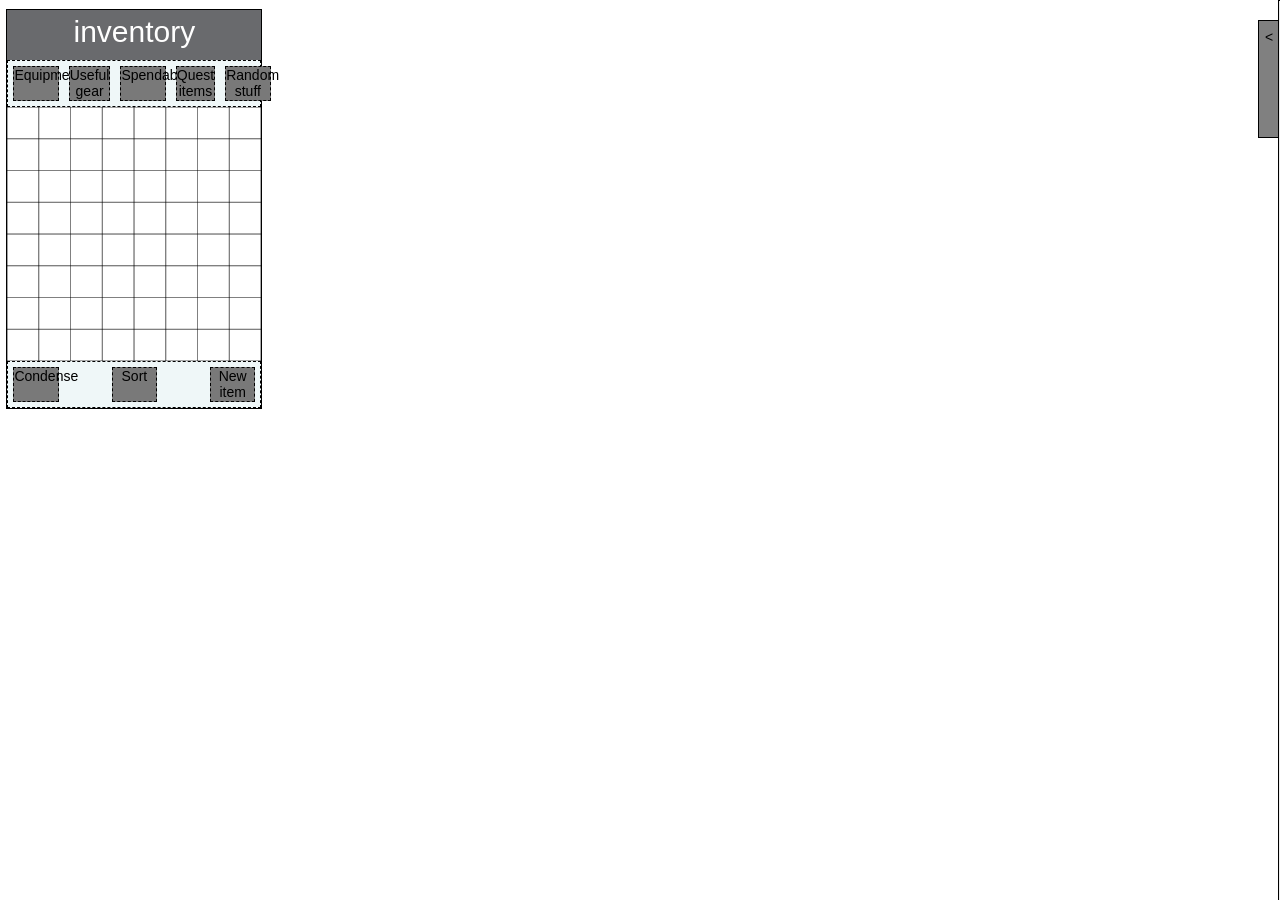
<file: src/main/resources/static/index.html>
<!DOCTYPE html>
<html lang = "en">
  <head>
    <meta charset="utf-8">
    <meta http-equiv="X-UA-Compatible" content="IE=edge,chrome=1">
    <meta name="viewport" content="width=device-width">

    <title>Inventory</title>

    <link href='https://fonts.googleapis.com/css?family=Open+Sans+Condensed:300|Bitter|Ubuntu+Mono' rel='stylesheet' type='text/css'>
    <link rel="stylesheet" href="style.css">
    <!--[if lt IE 9]>
      <script src="//html5shiv.googlecode.com/svn/trunk/html5.js"></script>
    <![endif]-->
    <style>
      
    </style>
  </head>

 

  <body>

    <script src="extraFunctions.js"></script>
    <script src="item.js"></script>
    <script src="charecter.js"></script>
    <script src="dcRollsMenus.js"></script>
    <script src="currencyMan.js"></script>
    <script src="quickbar.js"></script>
    <script src="iconsWindowAndContextMenu.js"></script>
    
    <script src="definitionOfObjects.js"></script>
    
    <div class = "buttonSideBar" id = "sideBarOpenClose"></div>
    <div class="sideBar" id = "sideBarLoot">Loot</div>
    <script src="sideBarLoot.js"></script>

    <div class="inventory" id = "inventorySection">
      <div class="header" id = "inventoryHeader">inventory</div>
      <div class="buttons">
        <div class = "button" id = "equipment">Equipment</div>
        <div class = "button" id = "usefulGear">Useful gear</div>
        <div class = "button" id = "spendable">Spendable</div>
        <div class = "button" id = "questItems">Quest items</div>
        <div class = "button" id = "randomStuff">Random stuff</div>
      </div>
      <img target = "net" src = "images/net8x8.png" id = "net8x8">
      <div class="buttons">
        <div class = "button" id = "condenseButton">Condense</div>
        <div class = "button" id = "sortButton">Sort</div>
        <div class = "button" id = "newItemButton">New item</div>
      </div>
    </div>

    <div class = "baseContext-menu" id = "itemPrimaryContext-menu">
      <div class="item" id = "deleteItemButton">delete item</div>
      <div class="item" id = "equipItemButton">equip item</div>
      <div class="item" id = "changeIconItemButton">change item icon</div>
      <div class="item" id = "SplitItemButton">split</div>
      <div class="item" id = "SellItemButton">sell</div>
    </div>
    <div class = "baseContext-menu" id = "imageCharacterContext-menu">
      <div class="item" id = "changeImageCharacterButton">change character image</div>
    </div>

    <div id = "changeItemIconWindow">
      <div class = "buttonCloseIcon" id = "changeItemIconWindowCloseButt">close</div>
    </div>
    
    <script src="main.js"></script>
  </body>
  <!--<script src="jscolor/jscolor.js"></script>-->
  
</html>
</file>
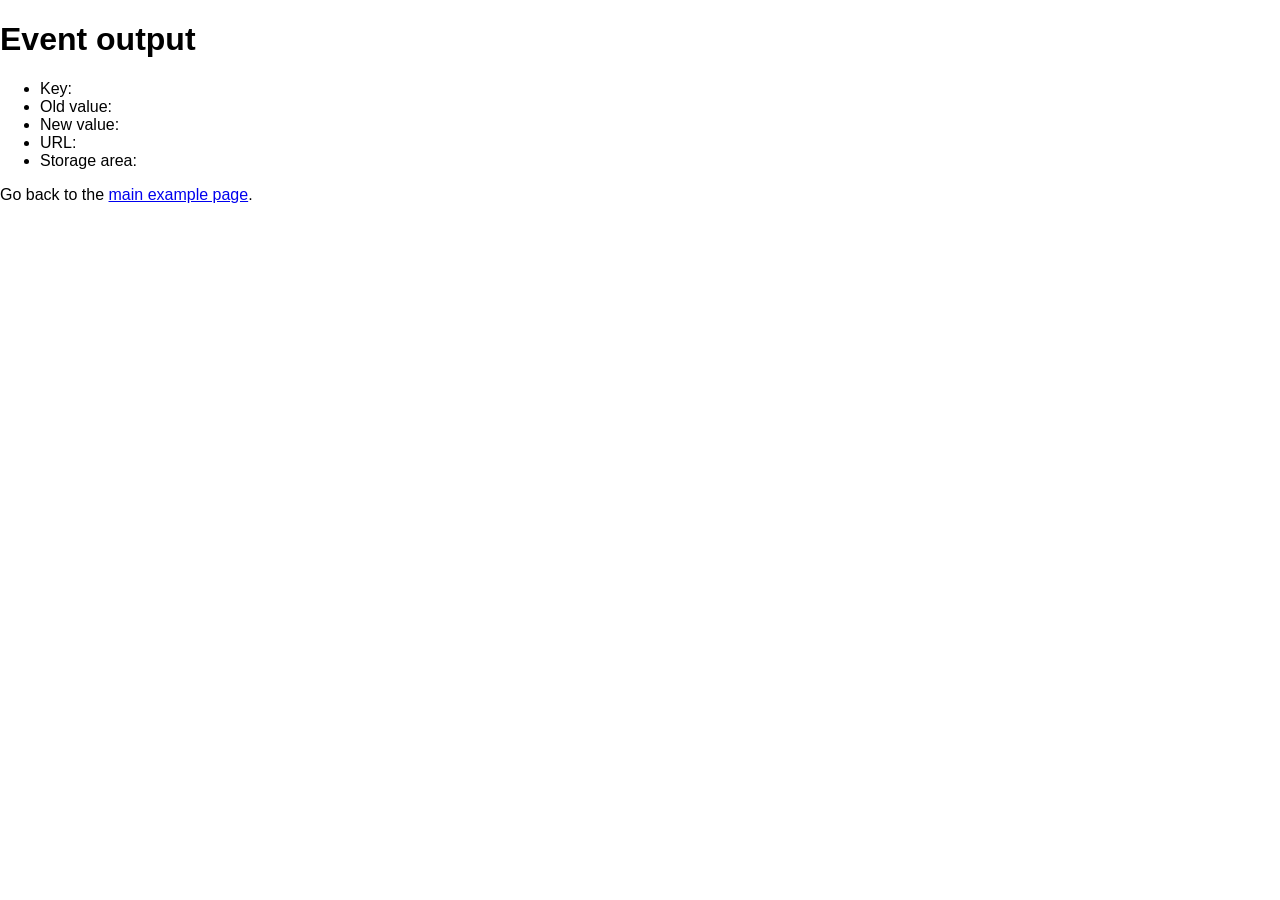
<file: src/main/resources/static/event.html>
<!DOCTYPE html>
<html>
  <head>
    <meta charset="utf-8">
    <meta http-equiv="X-UA-Compatible" content="IE=edge,chrome=1">
    <meta name="viewport" content="width=device-width">

    <title>Web Storage API storage event output</title>

    <link href='https://fonts.googleapis.com/css?family=Open+Sans+Condensed:300|Bitter|Ubuntu+Mono' rel='stylesheet' type='text/css'>
    <link rel="stylesheet" href="style.css">
    <!--[if lt IE 9]>
      <script src="//html5shiv.googlecode.com/svn/trunk/html5.js"></script>
    <![endif]-->
  </head>

  <body>
  <div class="wrapper">
    <h1>Event output</h1>

    <ul>
      <li>Key: <span class="my-key"></span></li>
      <li>Old value: <span class="my-old"></span></li>
      <li>New value: <span class="my-new"></span></li>
      <li>URL: <span class="my-url"></span></li>
      <li>Storage area: <span class="my-storage"></span></li>
    </ul>

    <p>Go back to the <a href="index.html">main example page</a>.</p>


  </div>
  </body>
  <script src="event.js"></script>
</html>
</file>
<file: src/main/resources/static/style.css>
body{
	width: 100%;
	height: 100%;
	font-family:Arial, Helvetica, sans-serif;
	padding: 0;
	margin: 0;
}


body > .semilayer {
	padding: 5px; /* Поля вокруг текста */
	background: #961e1e60; /* Цвет фона */
	margin: 0 auto; /* Выравниваем слой по центру */
	width: 20%; /* Ширина слоя */
	opacity: 0.7; /* Значение прозрачности */
	filter: alpha(Opacity=70); /* Прозрачность в IE */
	font-size: 30px;
}


/*___________________________________inventory section______________________________________*/
.inventory {
	width: 20%; /* Ширина слоя */
	left: 0.5%;
	top: 1%;
	position: fixed;
	border: 1px solid black;
	font-size: 30px;
	box-sizing: border-box;
	display: flex;
	justify-content: space-between;
	flex-direction:column;
}
.header {
	padding: 5px 5px; 
	background-color: rgba(0, 3, 7, 0.589);
	text-align: center;
	margin: 0 auto; 
	color: white;
	/*border: 1px solid black;*/
	width: 100%; /* Ширина слоя */
	height: 50px;
	font-size: 30px;
	box-sizing: border-box;
}

.buttons{
	height: 10%;
	justify-content: space-between;
	background-color: rgba(79, 161, 172, 0.089);
	border: 1px dashed rgb(0, 0, 0);
	display: flex;
	flex-direction: row;
}
.button{
	width:18%;
	line-height: 16px;
	height:35px;
	margin: 5px 5px 5px 5px;
	padding: 0px 0px;
	border: 1px dashed black;
	box-sizing: border-box;
	background-color: rgb(121, 121, 121);
	color: black;
	text-align: center;
	display: inline-block;
  	vertical-align: middle;
	transition-duration: 0.3s;
	font-size: 14px;
	cursor: pointer;
}
.button:hover {
	background-color: rgb(173, 216, 230); /* Green */
	color: white;
}

.img[target="net"] {
	/*background-image: url("images/net_8x8.png");*/
	width: 100%; /* Ширина слоя */
	margin-top:0%;
}

.itemDesign{
	width:100;
	height:100;
	position:absolute;
	z-index: 1;
	transition-duration: 0.2s;
}
.itemDesign:hover {
	background-color: lightblue; /* Green */
	color: black;
}

/*item description*/
.itemDescription{
	border: 1px solid black;
	border-radius: 5px;
	width:400px;
	z-index: 1000;
	box-sizing: border-box;
	position:absolute;
	background-color: rgb(248, 248, 248);
	font-family: 'Trebuchet MS', 'Lucida Sans Unicode', 'Lucida Grande', 'Lucida Sans', Arial, sans-serif;
	font-size: 16px;
	-webkit-touch-callout: none; /* iOS Safari */
	-webkit-user-select: none;   /* Chrome/Safari/Opera */
	-khtml-user-select: none;    /* Konqueror */
	-moz-user-select: none;      /* Firefox */
	-ms-user-select: none;       /* Internet Explorer/Edge */
	user-select: none;           /* Non-prefixed version, currently
									not supported by any browser */
}
.itemDescription-itemHeader {
	padding: 5px 5px;
	border-radius: 5px 5px 0px 0px;
	z-index: 1000; 
	background-color: rgb(140, 159, 172);
	text-align: center;
	margin: 0 auto; 
	width: 100%; /* Ширина слоя */
	font-size: 20px;
	box-sizing: border-box;
}
.itemDescription-itemDesc {
	padding: 10px 20px 45px 20px;
	border-radius: 5px;
	z-index: 1000;
	width: 100%; /* Ширина слоя */
	box-sizing: border-box;
}

.itemDescription-itemType {
	padding: 10px 30px 15px 10px;
	border: 1px solid black;
	/*border-radius: 5px;*/
	z-index: 1000;
	width: 100%; /* Ширина слоя */
	font-size: 14px;
	box-sizing: border-box;
}
.itemDescription-itemSecType {
	padding: 5px 20px 5px 10px;
	border: 0px solid black;
	border-radius: 0px;
	z-index: 1000;
	width: 100%; /* Ширина слоя */
	font-size: 12px;
	box-sizing: border-box;
}
.itemDescription-itemAmount {
	padding: 15px 1px 15px 1px;
	position: relative;
	z-index: 1000;
	width: 15%; /* Ширина слоя */
	font-size: 24px;
	text-align: center;
	box-sizing: border-box;
	display:inline-block;
}
.itemDescription-itemAmountButt {
	padding: 15px 20px 15px 20px;
	position: relative;
	z-index: 1000;
	width: 15%; /* Ширина слоя */
	font-size: 24px;
	text-align: center;
	box-sizing: border-box;
	display:inline-block;
	cursor: pointer;
}

.itemDescription-itemPrice {
	padding: 30px 1px 15px 1px;
	border-radius: 20%;
	position: relative;
	z-index: 1000;
	width: 15%; /* Ширина слоя */
	font-family: Arial, Helvetica, sans-serif;
	font-size: 17px;
	font-weight: bold;
	text-align: center;
	box-sizing: border-box;
	background-color: rgb(248, 248, 248);
	color: rgb(0, 0, 0);
	background-image: url("images/rand-coinsOpac.png");
	background-size: cover;
	display:inline-block;
}

/*context menu*/
.baseContext-menu {
	position: fixed;
	z-index: 10000;
	width: 150px;
	background: #1b1a1a;
	border-radius: 5px;
	display: none;
}
.baseContext-menu.visible{
	display: block;
}
.baseContext-menu .item{
	padding: 8px 10px;
	font-size: 15px;
	color: #eee;
	cursor: pointer;
	border-radius: inherit;
}
.baseContext-menu .item:hover {
	background: #343434;
}


/*___________________________________character page section______________________________________*/
.characterPage{
	border: 1px solid black;
	width: 40%;
	height:auto;
	position: absolute;
	top: 1%;
	left: 32%;
	padding:0px;
	margin:0px;
	/*background-size: cover;*/
	/*background-image: url('images/book.png');*/
	font-family: 'Trebuchet MS', 'Lucida Sans Unicode', 'Lucida Grande', 'Lucida Sans', Arial, sans-serif;
	font-size: 16px;
}
.imageOfChar {
	/*background-image: url("images/net_8x8.png");*/
	width: 50%; /* Ширина слоя */
	padding:0px;
	margin:0px;
	opacity: 0.5;
	position:relative;
	/*border: 1px solid black;*/
}
.equipmentBox{
	position: absolute;
	opacity: 0.5;
}
.equipmentBoxName{
	border: 1px solid black;
	position: absolute;
	background-color: rgb(248, 248, 248);
	font-family: 'Trebuchet MS', 'Lucida Sans Unicode', 'Lucida Grande', 'Lucida Sans', Arial, sans-serif;
	font-size: 16px;
}

.charIconButtonStyle{
	width: 4%;
	height: 8%;
	background-size: cover;
	border: 1px solid black;
	position: absolute;
	cursor: pointer;
	text-align: center;
	background-color: #343434;
	transition-duration: 0.3s; 
	font-size: 12px;
}
.charIconButtonStyle:hover{
	border: 1px solid black;
	background-color: #3c5c80;
}
.newCharNameSpaceStyle{
	width: 4%;
	height: 8%;
	position: absolute;
	color:#1b1a1a;
	background-color: #eeeeee;
	border: 1px solid black;
	border-radius: 5%;
	transition-duration: 0.3s; 
	font-size: 12px;
}

.droppingListContainerDesign{
	width: 48%;
	position: absolute;
	border: 1px solid black;
}
.droppingListDesign{
	width: 100%;
	position: relative;
	top: 0%;
	left: 0%;
	border: 1px solid black;
	padding: 5px 0px 5px 0px;
	text-align: center;
	background-color: rgb(223, 233, 230);
	cursor: pointer;
	font-size: 14px;
}
.droppingListDesign:hover{
	background-color: #3c5c80;
}
.droppingListPlusButtonDesign{
	width: 100%;
	position: relative;
	text-align: center;
	border: 1px solid rgb(255, 255, 255);
	padding: 5px 0px 5px 0px;
	color:rgb(248, 248, 248);
	background-color: rgb(5, 5, 5);
	cursor: pointer;
	font-size: 14px;
}
.droppingListPlusButtonDesign:hover{
	background-color: #27270d;
}
.droppingListElementDesign{
	width: 100%;
	height: 20px;
	position: relative;
	border: 1px solid rgb(255, 255, 255);
	padding: 5px 0px 5px 0px;
	text-align: center;
	color:rgb(248, 248, 248);
	background-color: rgb(20, 20, 20);
	font-size: 14px;
}

.currencyFieldDesign{
	position: absolute;
	top: 90%;
	left: 80%;
	width: 15%;
	height: 25px;
	padding: 0px 2px 0px 2px;
	box-sizing: border-box;
	text-align: end;
	background-color: rgb(255, 239, 100);
	border: 1px solid black;
}


/*___________________________________quick bar section______________________________________*/
.quickBar{
	position: absolute;
	left: 25%;
	width: 50%;
	height: 9%;
    /*transform: translateX(-50%);*/
	bottom: 0%;
	background-color: rgba(165, 165, 165, 0.781);
	border: 1px solid black;
	display: block;
}

.quickBarCells{
	position: absolute;
	width:8%;
}



/*___________________________________side bar section______________________________________*/
.sideBar{
	height: 100%;    
	width: 20%;
	background: #eeeeee;
	border: 1px solid black;
	position: fixed;    
	right: -20%;    
	top: 0px; 
	text-align: center;
	transition: transform 1s; 
}
.buttonSideBar{
	width:20px;
	height:100px;
	padding: 8px 0px;
	border: 1px solid black;
	position: fixed;
	background-color: gray;
	text-align: center;
  	text-decoration: none;
	transition: transform 1s; 
	font-size: 14px;
	cursor: pointer;
}
.buttonSideBar:hover {
	background-color: rgb(173, 216, 230); /* Green */
	color: black;
}
.lootChest {
	/*background-image: url("images/net_8x8.png");*/
	top: 10%;
	left: 25%;
	width: 50%; /* Ширина слоя */
	position: absolute;
	/*padding: 50px 0px;*/
	margin-top:10%;
}
.sideBartextBox {
	top: 40%;
	left: 5%;
	width: 90%;
	position: absolute;
	height: 40%;
	border: 1px dashed black;
	font-family: 'Trebuchet MS', 'Lucida Sans Unicode', 'Lucida Grande', 'Lucida Sans', Arial, sans-serif;
	font-size: 14px;
}


/*___________________________________change item icon section______________________________________*/
#changeItemIconWindow{
	height: 70%;    
	width: 70%;
	background: #d6d3d3;
	border: 1px solid black;
	border-radius: 5%;
	position: fixed;
	right: 15%;    
	top: 15%; 
	text-align: center;
	transition: transform 1s;
	z-index: 10000;
	display: none;
	overflow: hidden;
}
#changeItemIconWindow.visible1{
	display: block;
}
#changeItemIconWindow .buttonCloseIcon{
	padding: 8px 10px;
	font-size: 15px;
	color: #eee;
	cursor: pointer;
}
#changeItemIconWindow .buttonCloseIcon:hover{
	background: #343434;
}
#changeItemIconWindow .itemIcon{
	width: 5%;
	position: absolute;
	cursor: pointer;
}
#changeItemIconWindow .itemIcon:hover{
	border: 2px solid black;
	width: 5.2%;
}

/*_______split item fields_________*/

.inputField{
	border: 1px solid black;
	top: 67.5%;
	width: 5%;
	left: 47.5%;
	height: 5%;
	position: absolute;
	text-align: center;
	padding: 15px 0px 15px 0px;
	box-sizing: border-box;
	background-color: #ffffff;
}

.confirmField{
	border: 1px solid black;
	top: 67.5%;
	width: 5%;
	left: 53%;
	height: 5%;
	position: absolute;
	text-align: center;
	padding: 15px 0px 15px 0px;
	box-sizing: border-box;
	cursor: pointer;
	color:rgb(255, 255, 255);
	background-color: #272727;
}
.confirmField:hover{
	background-color: #3c5c80;
}

.cancelField{
	border: 1px solid black;
	top: 67.5%;
	width: 5%;
	left: 42%;
	height: 5%;
	position: absolute;
	text-align: center;
	padding: 15px 0px 15px 0px;
	box-sizing: border-box;
	cursor: pointer;
	color:rgb(255, 255, 255);
	background-color: #272727;
}
.cancelField:hover{
	background-color: #772424;
}
</file>
